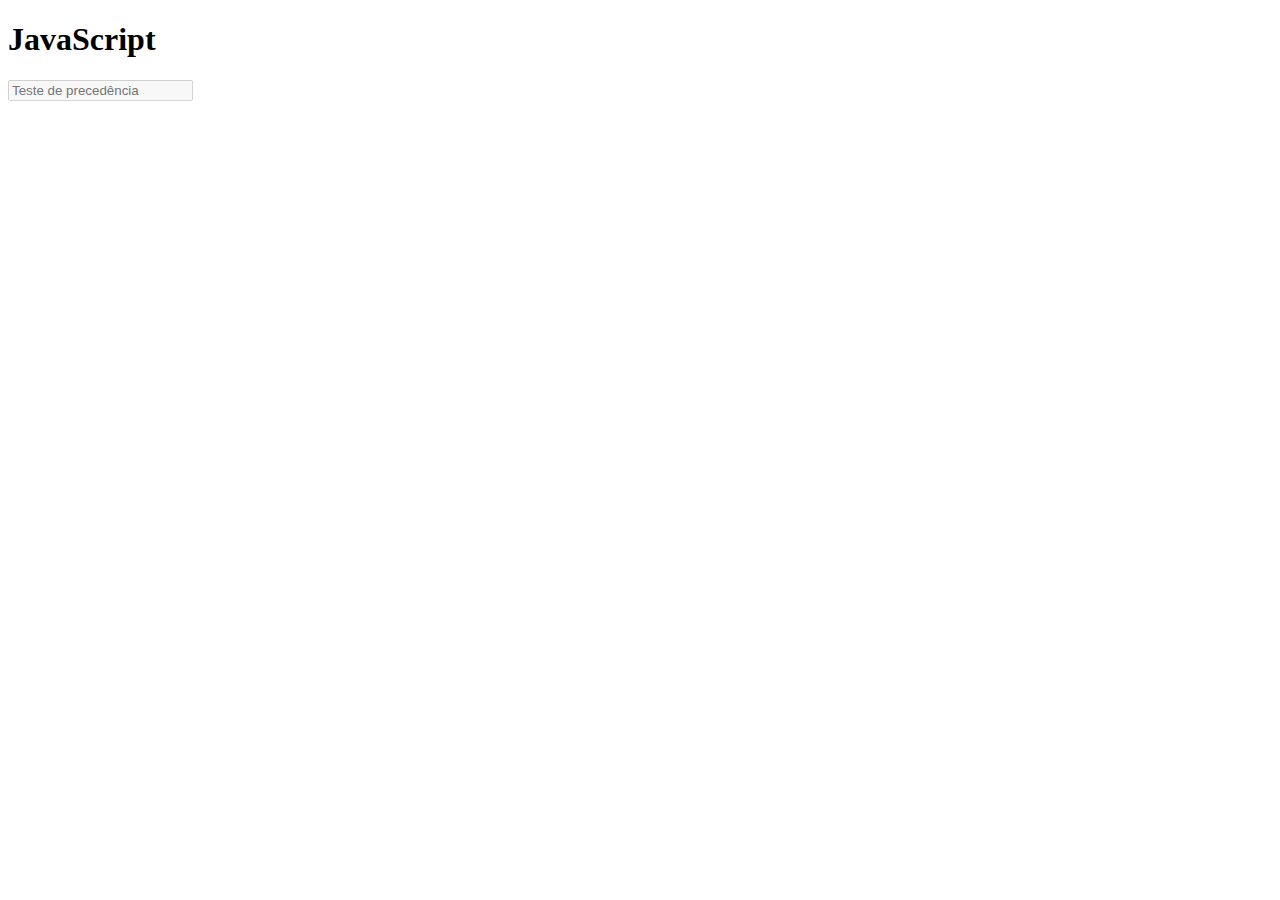
<file: BasicStructure/index.html>
<!DOCTYPE html>
<html lang="en">
    <head>
        <meta charset="UTF-8">
        <title>JavaScript</title>
    </head>
    <body>
        <h1>JavaScript</h1>
        <Input
            type="text"
            placeholder="Teste de precedência"
            id="nome"
            disabled="disabled"    
        >
    </body>

    <script src="script.js"></script>
</html>
</file>
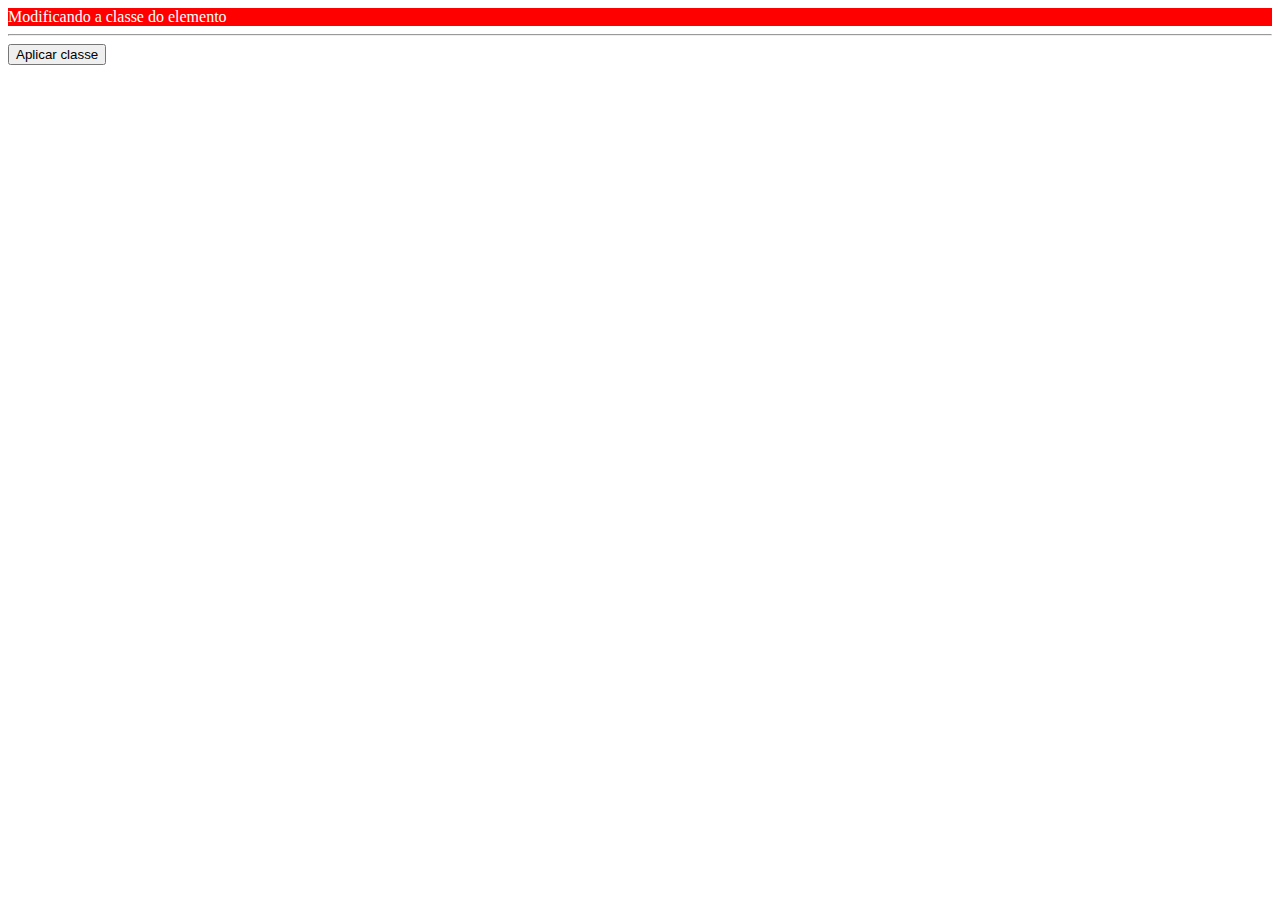
<file: BasicStructure/domChangeClass/index.html>
<!DOCTYPE html>
<html lang="en">
<head>
    <meta charset="UTF-8">
    <title>Change Class</title>
    <link rel="stylesheet" href="styles.css">
</head>
<body>
    <div id="mensagem" class="estilo1">Modificando a classe do elemento</div>
    <hr />
    <button type="button" onclick="modificaClasse()">Aplicar classe</button>
    
</body>
<script src="script.js"></script>
</html>
</file>
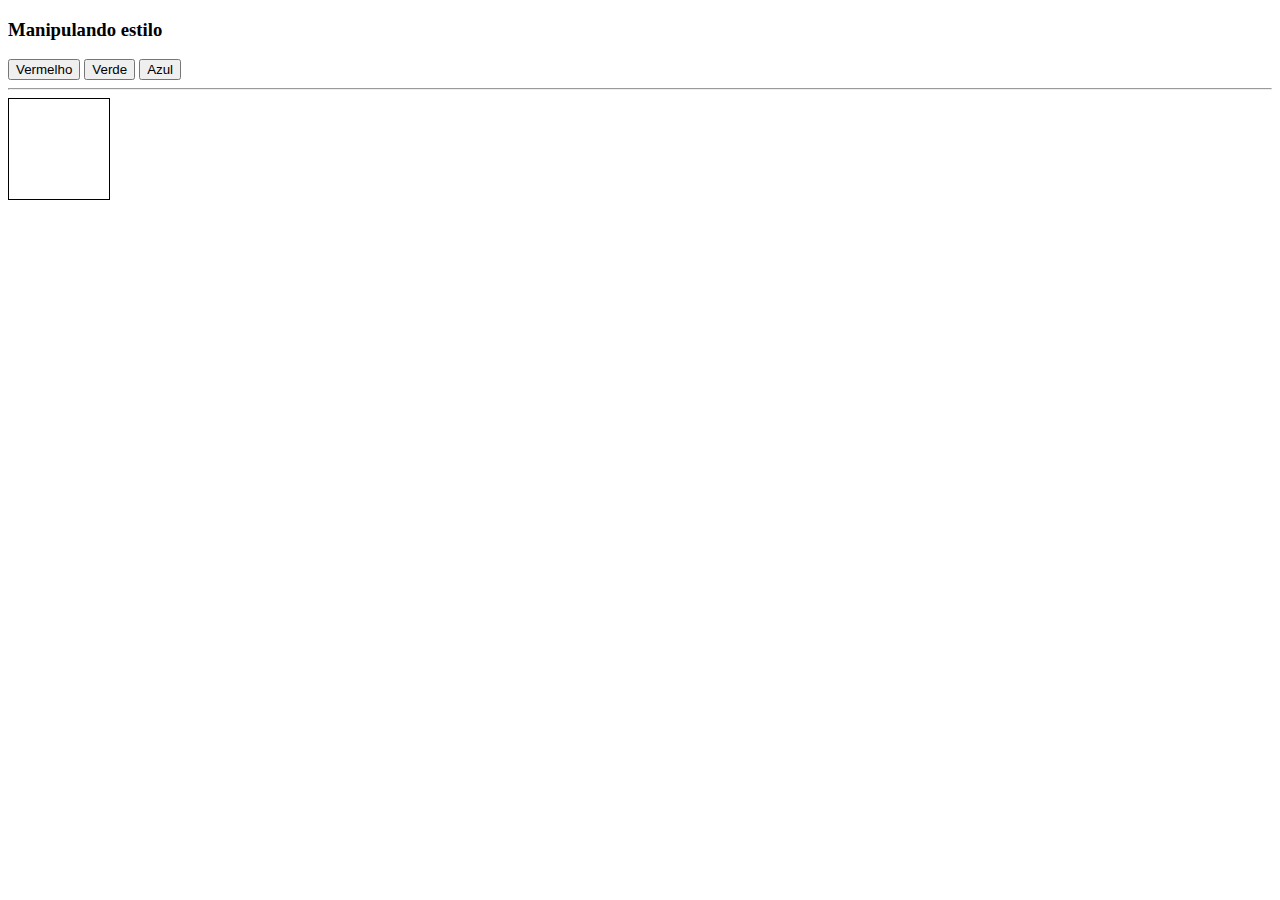
<file: BasicStructure/domChangeElements/index.html>
<!DOCTYPE html>
<html lang="en">

<head>
    <meta charset="UTF-8">
    <title>Change Elements</title>
</head>

<body>
    <h3>Manipulando estilo</h3>

    <button type="button" onclick="modificaEstilo('#FF0000', '200px')">Vermelho</button>
    <button type="button" onclick="modificaEstilo('#00FF00', '150px', '20px')">Verde</button>
    <button type="button" onclick="modificaEstilo('#0000FF', '150px', '200px')">Azul</button>

    <hr/>
    <div style="border: solid 1px #000; width: 100px; height: 100px;" id="quadrado"></div>
</body>

<script src="../domChangeElements/script.js"></script>

</html>
</file>
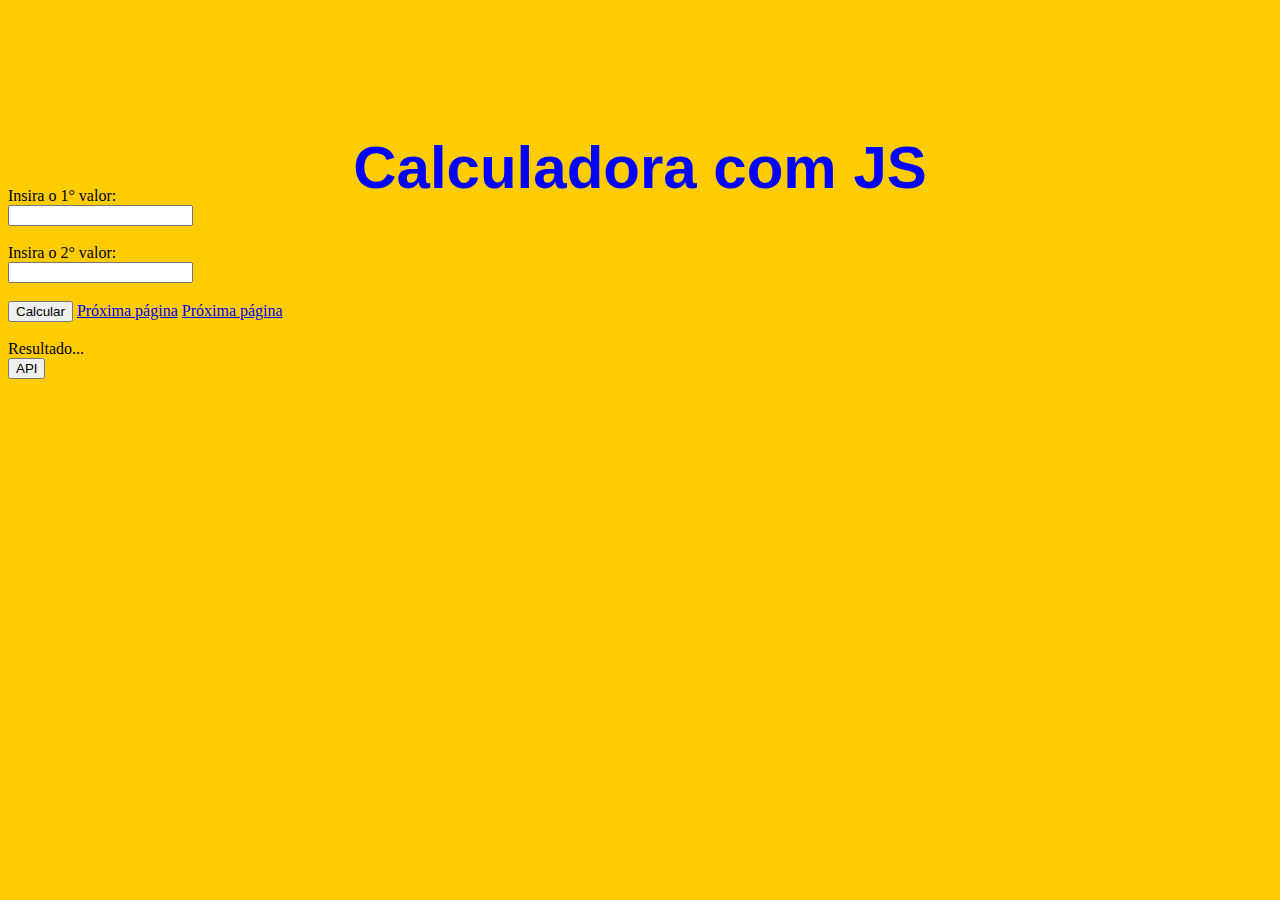
<file: BasicStructure/webpage_css_html_javascript-master/pages/home/index.html>
<!DOCTYPE html>
<html lang="en">
    <head>
        <meta charset="UTF-8">
        <meta name="viewport" content="width=device-width, initial-scale=1.0">
        <link rel="stylesheet" href="../../css/style.css">
        <title>Calculos</title>
    </head>
    <body>
        <h1 class="teste">Calculadora com JS</h1>
        <span>Insira o 1° valor: </span>
        <br>
        <input type="number" name="txtn1" id="txtn1">
        <br><br>
        <span>Insira o 2° valor: </span>
        <br>
        <input type="number" name="txtn2" id="txtn2">
        <br><br>
        <input type="button" value="Calcular" onclick="somar()">
        <a href="../../pages/results/results.html">Próxima página</a>
        <a href="../../pages/calculos/calculos.html">Próxima página</a>
        <br><br>
        <div id="res">Resultado...</div>

        <input type="button" value="API" id="btn">
    </body>
    <script src="../../scripts/funcoes.js"></script>
</html>
</file>
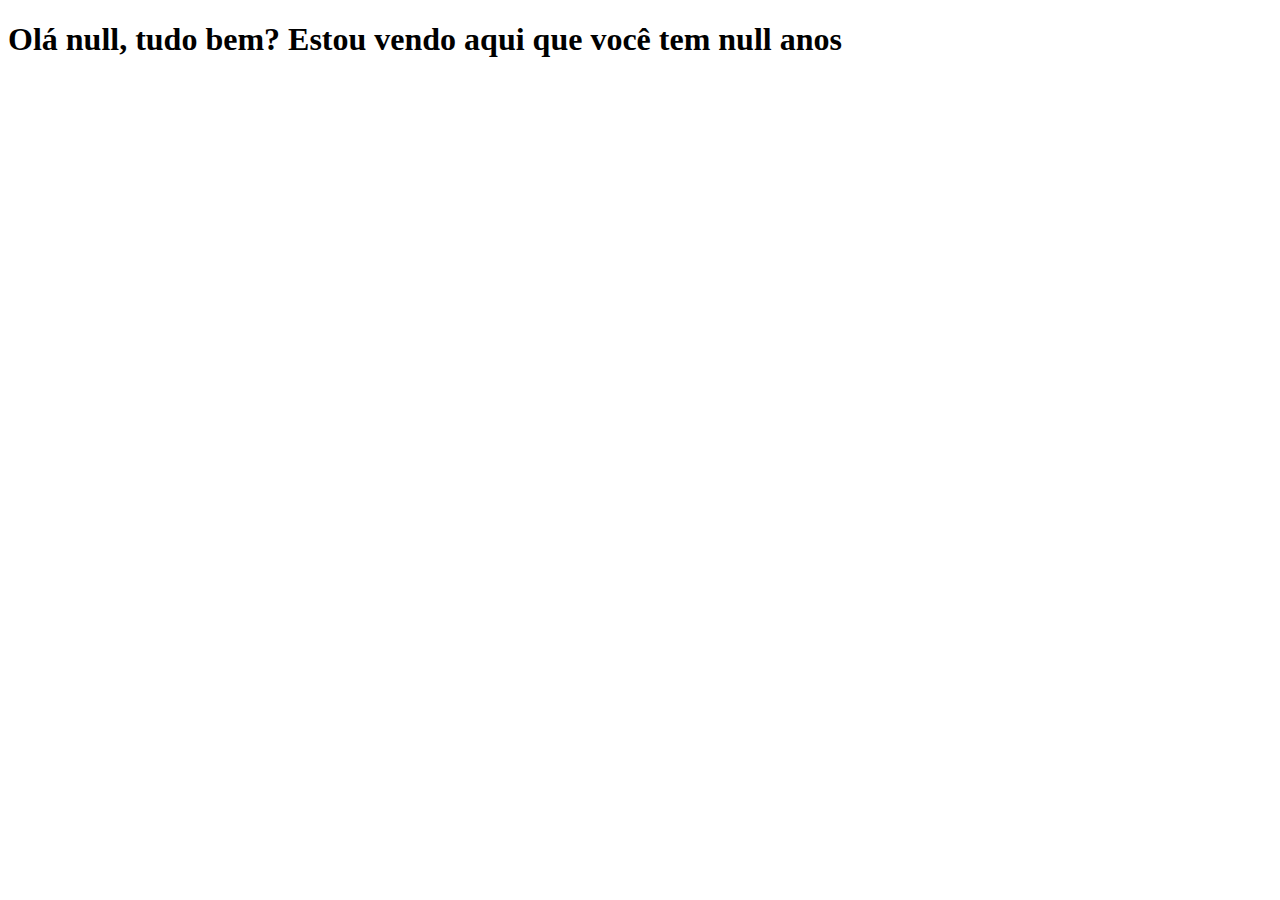
<file: BasicStructure/concatenacao.html>
<!DOCTYPE html>
<html lang="en">
<head>
    <meta charset="UTF-8">
    <title>Concatenação</title>
</head>
<body>
        
</body>
<script>
    var nome = prompt('Digite o seu nome:')
    var idade = prompt('Digite a sua idade:')

    var idade2 = 50

    console.log(idade)
    console.log(idade2)

    document.write('<h1>Olá ' + nome + ', tudo bem? Estou vendo aqui que você tem ' + idade + ' anos')

</script>
</html>
</file>
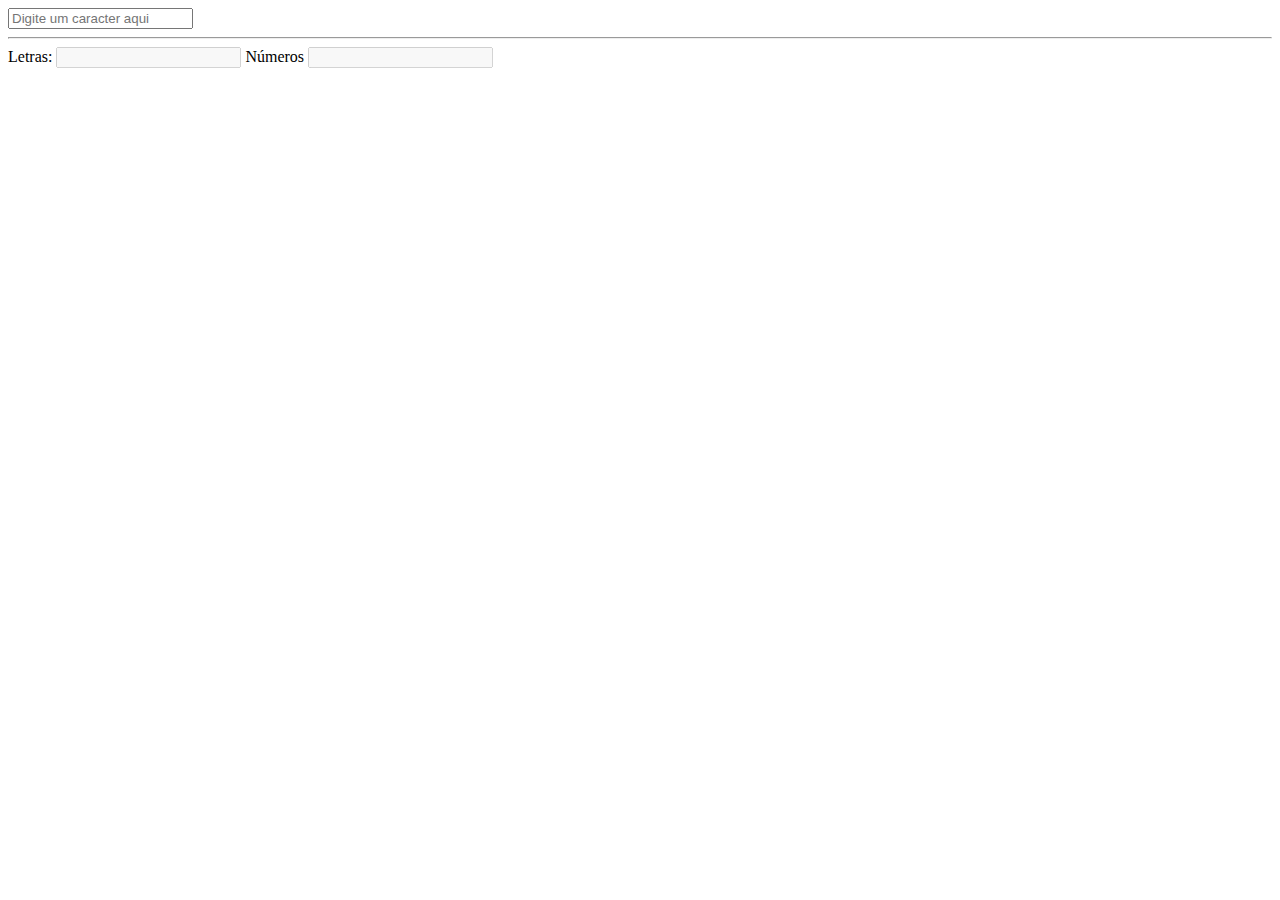
<file: BasicStructure/domSeparator/indexDOM.html>
<!DOCTYPE html>
<html lang="en">

<head>
    <meta charset="UTF-8">
    <title>Challenge</title>
</head>

<body>
    <!--<input
        type="text"
        placeholder="Digite seu nome"
        id="nome_usuario"
        class="campo_texto"
        name="nome"
    >-->

    <input 
        type="text" 
        placeholder="Digite um caracter aqui" 
        onkeyup="distribuiCaracter()"
        id="entrada"
        />

    <hr/>
    <span>Letras:</span>
    <input type="text" disabled="disabled" id="apenas_letras"/>
    
    <span>Números</span>
    <input type="text" disabled="disabled" id="apenas_numeros"/>

</body>

<script src="scriptDOM.js"></script>

</html>
</file>
<file: BasicStructure/domChangeClass/styles.css>
.estilo1 {
    background: #FF0000;
    color: #FFF;
}

.estilo2 {
    width: 400px;
    height: 50px;
    background-color: #FF0000;
    text-align: center;
    font-size: 25px;
    color: #FFF;
    padding: 25px;
}
</file>
<file: BasicStructure/webpage_css_html_javascript-master/css/style.css>
.teste{
    font-family: Arial, Helvetica, sans-serif;
    color: blue;
}

body{
    background-color: #FFCC00;
}

h1{
    font-family: sans-serif;
    text-align: center;
    padding-top: 140px;
    font-size: 60px;
    margin: -15px;
}

p{
    font-family: sans-serif;
    color: #907400;
    text-align: center;
}
</file>
